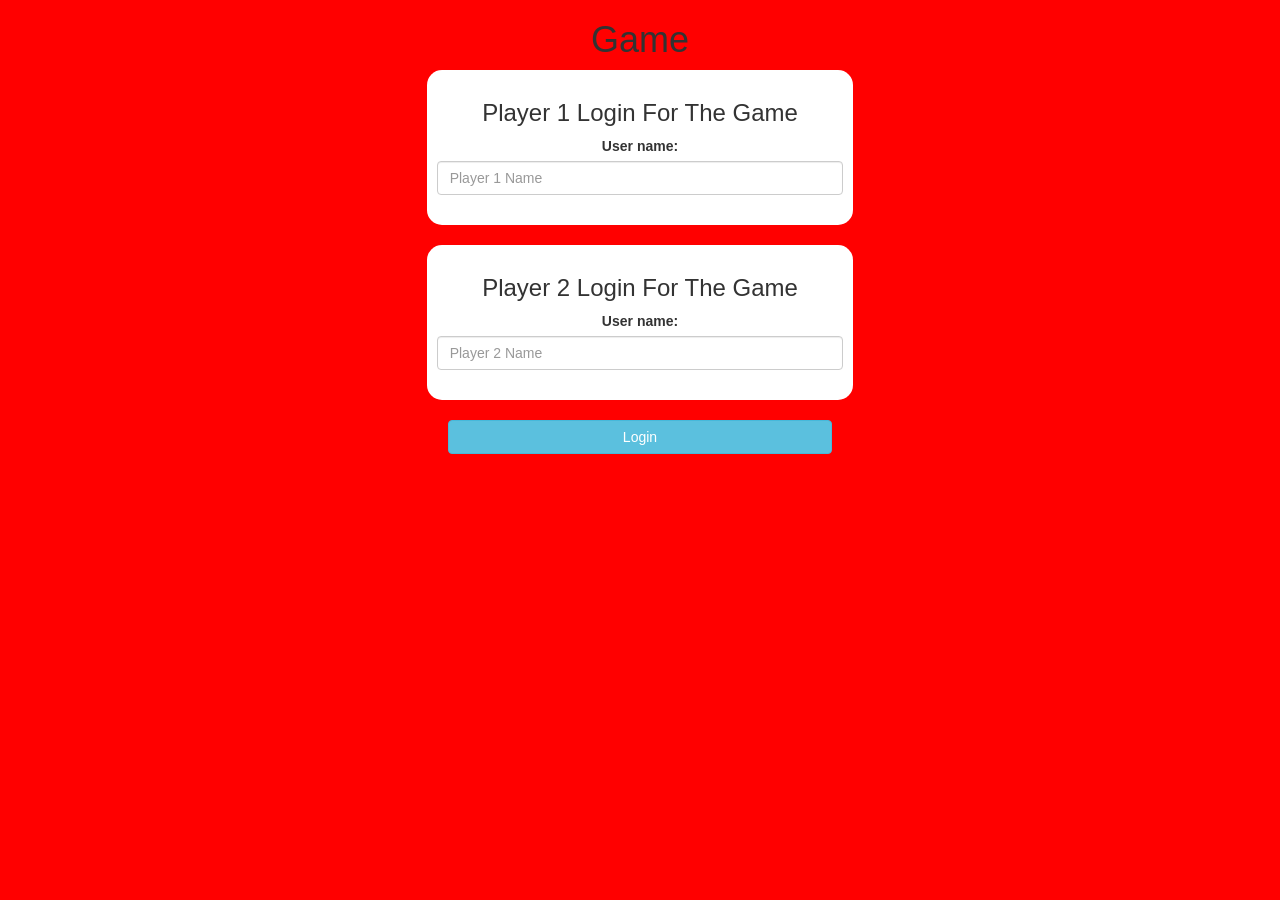
<file: index.html>
<!DOCTYPE html>
<html>
  <head>
    <title>Math Quiz</title>

    <meta name="viewport" content="width=device-width, initial-scale=1" />
    <link
      rel="stylesheet"
      href="https://maxcdn.bootstrapcdn.com/bootstrap/3.4.0/css/bootstrap.min.css"
    />
    <script src="https://ajax.googleapis.com/ajax/libs/jquery/3.4.1/jquery.min.js"></script>
    <script src="https://maxcdn.bootstrapcdn.com/bootstrap/3.4.0/js/bootstrap.min.js"></script>

    <link rel="stylesheet" type="text/css" href="style.css" />

    <script src="main.js"></script>
  </head>
  <body>
    <center>
      <h1>Game</h1>

      <div class="col-lg-4 col-sm-8 col-xs-11 login_div1">
        <h3>Player 1 Login For The Game</h3>
        <label>User name:</label>
        <input
          type="text"
          id="player_1_name_input"
          class="form-control"
          placeholder="Player 1 Name"
        />
        <br />
      </div>
      <br />

      <div class="col-lg-4 col-sm-8 col-xs-11 login_div2">
        <h3>Player 2 Login For The Game</h3>
        <label>User name:</label>
        <input
          type="text"
          id="player_2_name_input"
          class="form-control"
          placeholder="Player 2 Name"
        />
        <br />
      </div>
      <br />

      <button style="width: 30%" class="btn btn-info" onclick="adduser()">
        Login
      </button>
    </center>
  </body>
</html>
</file>
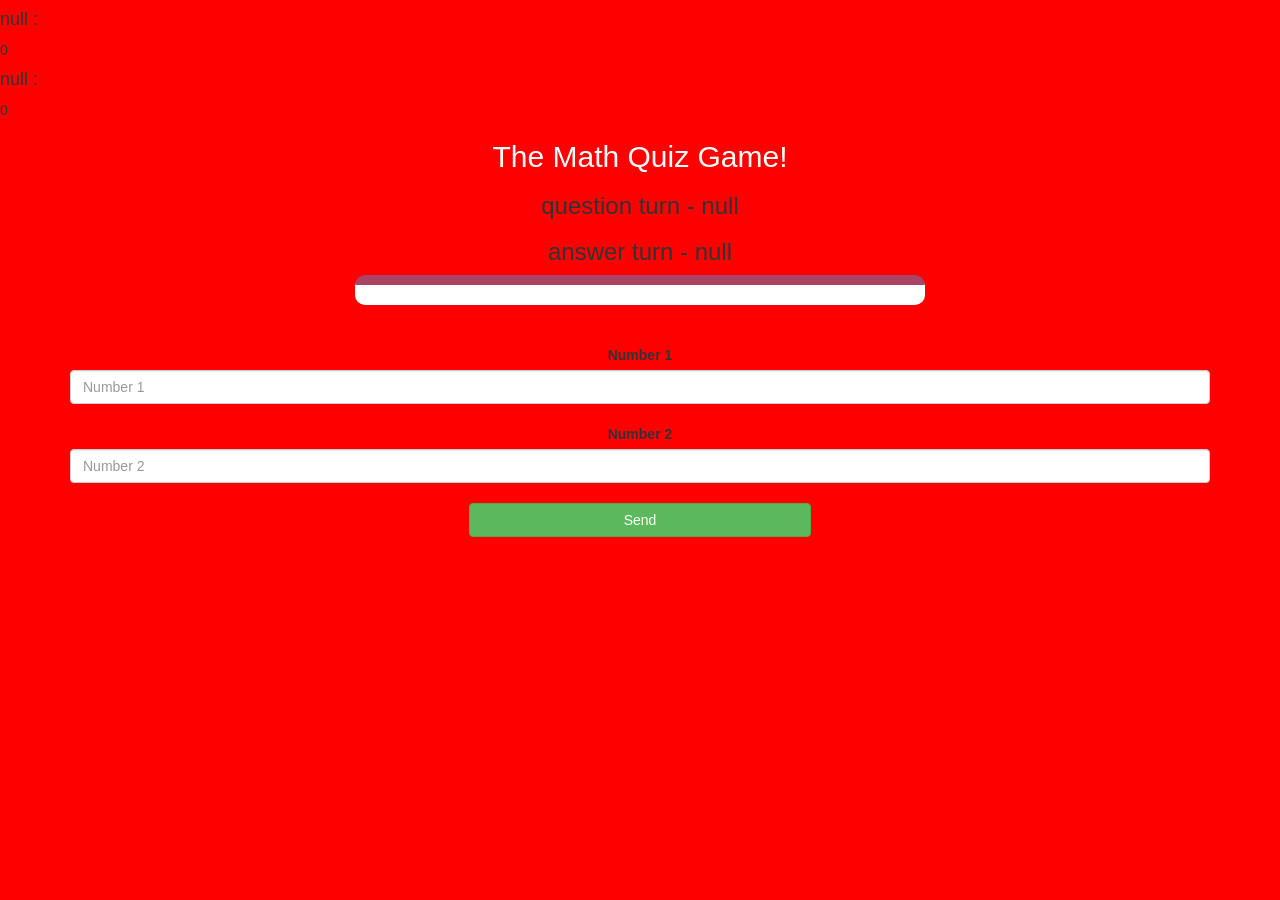
<file: game_page.html>
<!DOCTYPE html>
<html>
  <head>
    <title>Math Quiz</title>

    <meta name="viewport" content="width=device-width, initial-scale=1" />
    <link
      rel="stylesheet"
      href="https://maxcdn.bootstrapcdn.com/bootstrap/3.4.0/css/bootstrap.min.css"
    />
    <script src="https://ajax.googleapis.com/ajax/libs/jquery/3.4.1/jquery.min.js"></script>
    <script src="https://maxcdn.bootstrapcdn.com/bootstrap/3.4.0/js/bootstrap.min.js"></script>

    <link rel="stylesheet" type="text/css" href="style.css" />
  </head>
  <body>
    <h4 id="player_1_name"></h4>
    <span id="player_1_score"></span>
    <h4 id="player_2_name"></h4>
    <span id="player_2_score"></span>

    <div class="container">
      <center>
        <h2 style="color: white">The Math Quiz Game!</h2>

        <h3 id="player_question"></h3>

        <h3 id="player_answer"></h3>

        <div id="output" class="col-lg-6"></div>

        <br />
        <br />

        <label>Number 1</label>

        <input
          type="text"
          id="Number_1"
          placeholder="Number 1"
          class="form-control"
        />

        <br />

        <label>Number 2</label>

        <input
          type="text"
          id="Number_2"
          placeholder="Number 2"
          class="form-control"
        />

        <br />

        <button onclick="send()" class="btn btn-success" style="width: 30%">
          Send
        </button>
      </center>
    </div>

    <script src="game_page.js"></script>
  </body>
</html>
</file>
<file: style.css>
body
{
	background: red;
}

	.login_div1 , .login_div2
	{
		background: white;
		padding: 10px;
		float: none;
		border-radius: 15px;
	}


#player1_name , #player2_name
{
	display: inline-block;
	margin-left: 20px;
}
#word
{
	width: 60%;
}
#word_display
{
	letter-spacing: 5px;
}
#output
{
background: white;
border-radius: 10px;
border-top: 10px solid #AA4465;
padding: 10px;
float: none;
text-align: left;
}
</file>
